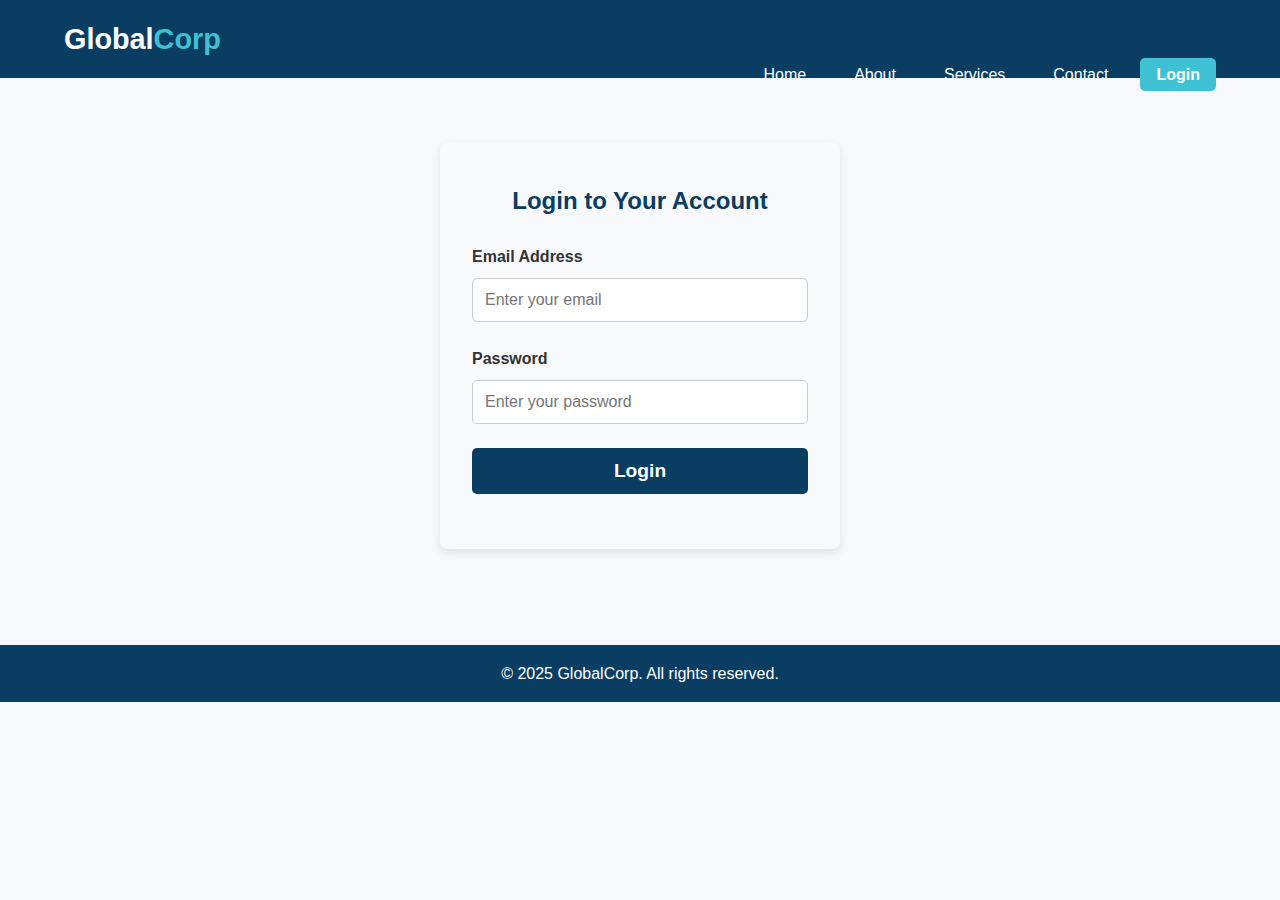
<file: login.html>
<!DOCTYPE html>
<html lang="en">

<head>
  <meta charset="UTF-8" />
  <meta name="viewport" content="width=device-width, initial-scale=1" />
  <title>Login - GlobalCorp</title>
  <link rel="stylesheet" href="css/style.css" />
</head>

<body>
  <header>
    <div class="container">
      <h1 class="logo">Global<span>Corp</span></h1>
      <nav>
        <ul class="nav-links">
          <li><a href="index.html">Home</a></li>
          <li><a href="about.html">About</a></li>
          <li><a href="services.html">Services</a></li>
          <li><a href="contact.html">Contact</a></li>
          <li><a href="login.html" class="active btn">Login</a></li>
        </ul>
      </nav>
    </div>
  </header>

  <section class="login-container container">
    <form id="loginForm" class="login-form">
      <h2>Login to Your Account</h2>

      <label for="email">Email Address</label>
      <input type="email" id="email" name="email" placeholder="Enter your email" required />

      <label for="password">Password</label>
      <input type="password" id="password" name="password" placeholder="Enter your password" required />

      <button type="submit" class="btn">Login</button>
      <p id="loginMessage" style="margin-top:15px; color:red; font-weight:600;"></p>
    </form>
  </section>

  <footer>
    <div class="container">
      <p>&copy; 2025 GlobalCorp. All rights reserved.</p>
    </div>
  </footer>

  <script>
    // بيانات دخول تجريبية
    const validEmail = "user@example.com";
    const validPassword = "123456";

    const loginForm = document.getElementById('loginForm');
    const loginMessage = document.getElementById('loginMessage');

    loginForm.addEventListener('submit', function (e) {
      e.preventDefault(); // منع إعادة تحميل الصفحة

      const email = loginForm.email.value.trim();
      const password = loginForm.password.value.trim();

      if (email === validEmail && password === validPassword) {
        loginMessage.style.color = "green";
        loginMessage.textContent = "Login successful! Redirecting...";
        // بعد ثانيتين نوجه المستخدم للصفحة الرئيسية
        setTimeout(() => {
          window.location.href = "index.html";
        }, 2000);
      } else {
        loginMessage.style.color = "red";
        loginMessage.textContent = "Invalid email or password. Please try again.";
      }
    });
  </script>

</body>

</html>
</file>
<file: css/style.css>
/* style.css - GlobalCorp Website */

/* Reset & Base */
* {
  margin: 0;
  padding: 0;
  box-sizing: border-box;
  font-family: 'Segoe UI', Tahoma, Geneva, Verdana, sans-serif;
}

body {
  background-color: #f7f9fc;
  color: #333;
  line-height: 1.6;
}

.container {
  width: 90%;
  max-width: 1200px;
  margin: auto;
}

/* Header */
header {
  background-color: #0a3d62;
  padding: 1rem 0;
}

.logo {
  color: white;
  font-size: 1.8rem;
  font-weight: bold;
}
.logo span {
  color: #3dc1d3;
}

nav {
  float: right;
}

.nav-links {
  list-style: none;
  display: flex;
  gap: 1rem;
}

.nav-links a {
  color: white;
  text-decoration: none;
  padding: 0.5rem 1rem;
  transition: background 0.3s;
}

.nav-links a:hover {
  background: #3dc1d3;
  border-radius: 5px;
}

.btn {
  background: #3dc1d3;
  color: white;
  padding: 0.5rem 1rem;
  border-radius: 5px;
  text-decoration: none;
  font-weight: bold;
}

/* Hero */
.hero {
  background: url('../assets/images/hero.jpg') center/cover no-repeat;
  color: white;
  text-align: center;
  padding: 5rem 1rem;
}

.hero h2 {
  font-size: 2.5rem;
  margin-bottom: 1rem;
}

.hero p {
  font-size: 1.2rem;
  margin-bottom: 2rem;
}

/* Features */
.features {
  padding: 4rem 1rem;
  background-color: #fff;
  text-align: center;
}

.features h3 {
  font-size: 2rem;
  margin-bottom: 2rem;
  color: #0a3d62;
}

.feature-box {
  display: flex;
  flex-wrap: wrap;
  justify-content: space-around;
  gap: 2rem;
}

.feature-box div {
  background: #ecf0f1;
  padding: 1.5rem;
  border-radius: 10px;
  flex: 1;
  min-width: 250px;
  max-width: 300px;
  box-shadow: 0 4px 10px rgba(0,0,0,0.05);
}

.feature-box h4 {
  margin-bottom: 1rem;
  color: #0a3d62;
}

/* Footer */
footer {
  background-color: #0a3d62;
  color: white;
  text-align: center;
  padding: 1rem 0;
  margin-top: 3rem;
}
.about-hero {
  color: white;
  text-align: center;
  padding: 6rem 1rem;
  margin-bottom: 3rem;
}

.about-hero h2 {
  font-size: 2.8rem;
  margin-bottom: 1rem;
}

.about-hero p {
  font-size: 1.3rem;
  max-width: 700px;
  margin: 0 auto;
}

.about-content h3 {
  color: #0a3d62;
  margin-bottom: 1rem;
  font-size: 2rem;
}

.about-content p, .about-content ul {
  font-size: 1.1rem;
  max-width: 900px;
  margin-bottom: 2rem;
}

.about-content ul {
  list-style-type: disc;
  padding-left: 1.5rem;
}
.services-hero {
  color: white;
  text-align: center;
  padding: 6rem 1rem;
  margin-bottom: 3rem;
}

.services-hero h2 {
  font-size: 2.8rem;
  margin-bottom: 1rem;
}

.services-hero p {
  font-size: 1.3rem;
  max-width: 700px;
  margin: 0 auto;
}

.services-list {
  display: flex;
  gap: 2rem;
  flex-wrap: wrap;
  justify-content: center;
}

.service-item {
  background: #f0f4f8;
  padding: 2rem;
  border-radius: 8px;
  width: 280px;
  box-shadow: 0 4px 6px rgba(0, 0, 0, 0.1);
  text-align: center;
}

.service-item h3 {
  margin-bottom: 1rem;
  color: #0a3d62;
}

.service-item p {
  font-size: 1rem;
  color: #333;
}
.contact-hero {
  color: white;
  text-align: center;
  padding: 6rem 1rem;
  margin-bottom: 3rem;
}

.contact-hero h2 {
  font-size: 2.8rem;
  margin-bottom: 1rem;
}

.contact-hero p {
  font-size: 1.3rem;
  max-width: 700px;
  margin: 0 auto;
}

.contact-form {
  max-width: 600px;
  margin: 0 auto 4rem;
  padding: 2rem;
  background: #f8f9fa;
  border-radius: 8px;
  box-shadow: 0 2px 6px rgba(0,0,0,0.1);
}

.contact-form label {
  display: block;
  margin-bottom: 0.5rem;
  font-weight: 600;
}

.contact-form input,
.contact-form textarea {
  width: 100%;
  padding: 0.75rem;
  margin-bottom: 1.5rem;
  border: 1px solid #ccc;
  border-radius: 5px;
  font-size: 1rem;
}

.contact-form button {
  background: #0a3d62;
  color: white;
  border: none;
  padding: 0.75rem 1.5rem;
  font-size: 1.1rem;
  border-radius: 5px;
  cursor: pointer;
  transition: background 0.3s ease;
}

.contact-form button:hover {
  background: #095093;
}.login-container {
  max-width: 400px;
  margin: 4rem auto 6rem;
  background: #f8f9fa;
  padding: 2.5rem 2rem;
  border-radius: 8px;
  box-shadow: 0 4px 10px rgba(0,0,0,0.1);
}

.login-form h2 {
  margin-bottom: 1.5rem;
  color: #0a3d62;
  text-align: center;
}

.login-form label {
  display: block;
  margin-bottom: 0.5rem;
  font-weight: 600;
}

.login-form input {
  width: 100%;
  padding: 0.75rem;
  margin-bottom: 1.5rem;
  border: 1px solid #ccc;
  border-radius: 5px;
  font-size: 1rem;
}

.login-form button {
  width: 100%;
  background: #0a3d62;
  color: white;
  border: none;
  padding: 0.75rem;
  font-size: 1.2rem;
  border-radius: 5px;
  cursor: pointer;
  transition: background 0.3s ease;
}

.login-form button:hover {
  background: #095093;
}
</file>
